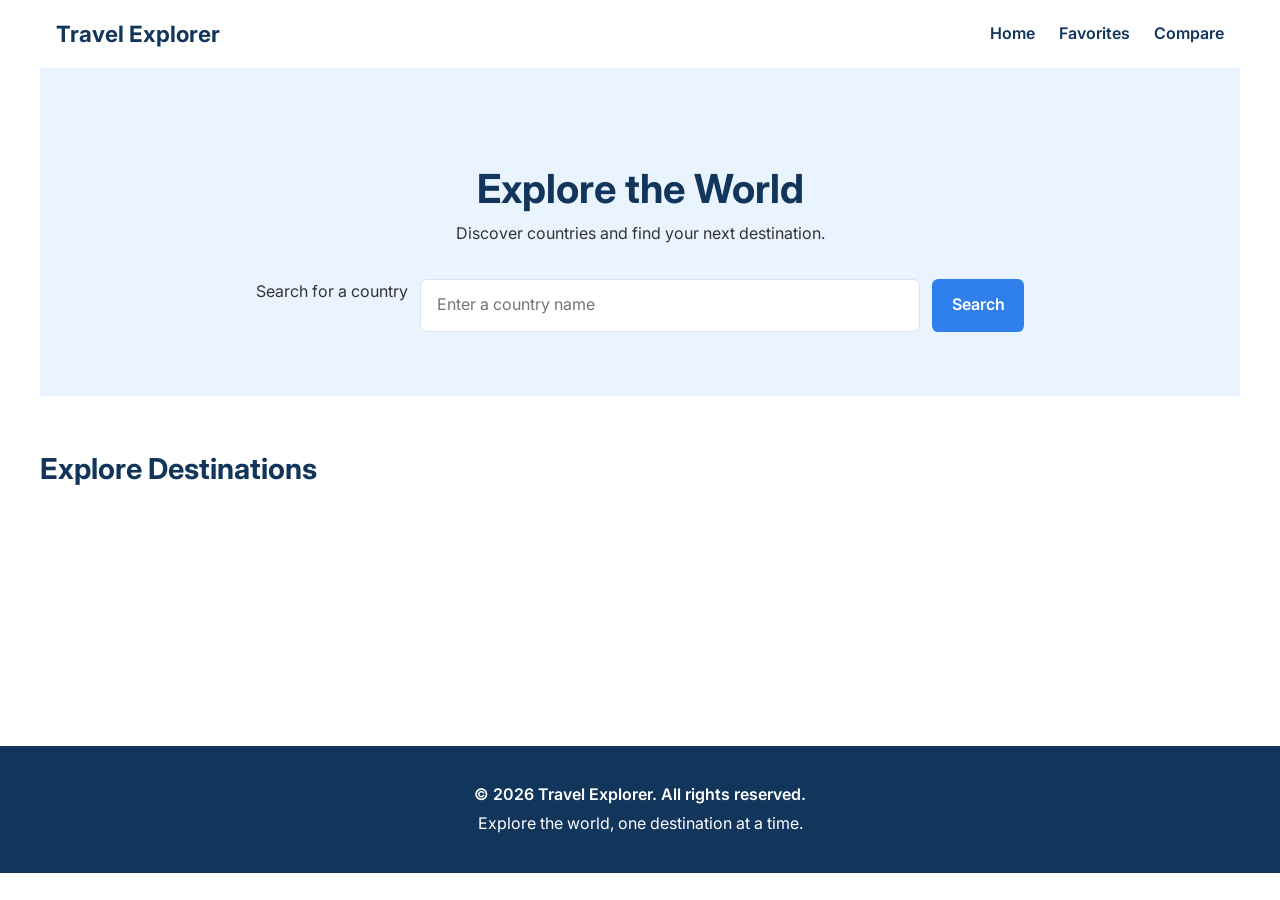
<file: index.html>
<!DOCTYPE html>
<html lang="en">
  <head>
    <meta charset="UTF-8" />
    <meta name="viewport" content="width=device-width, initial-scale=1.0" />

    <meta
      name="description"
      content="Travel Explorer helps you discover countries, explore destinations, save favorites, and compare countries."
    />

    <title>Travel Explorer | Discover Your Next Destination</title>

    <link rel="stylesheet" href="css/styles.css" />
  </head>

  <body>
    <header id="main-header"></header>

    <main>
      <section class="hero">
        <h1>Explore the World</h1>
        <p>Discover countries and find your next destination.</p>

        <form id="search-form">
          <label for="country-search">Search for a country</label>
          <input
            type="search"
            id="country-search"
            name="country"
            placeholder="Enter a country name"
            required
          />
          <button type="submit">Search</button>
        </form>
      </section>

      <section class="results-section">
        <h2>Explore Destinations</h2>

        <div id="search-message"></div>

        <div id="destination-results" class="destination-grid"></div>
      </section>
    </main>
    
    <footer id="main-footer"></footer>

    <script type="module" src="js/main.js"></script>
    <script type="module" src="js/search.js"></script>
  </body>
</html>
</file>
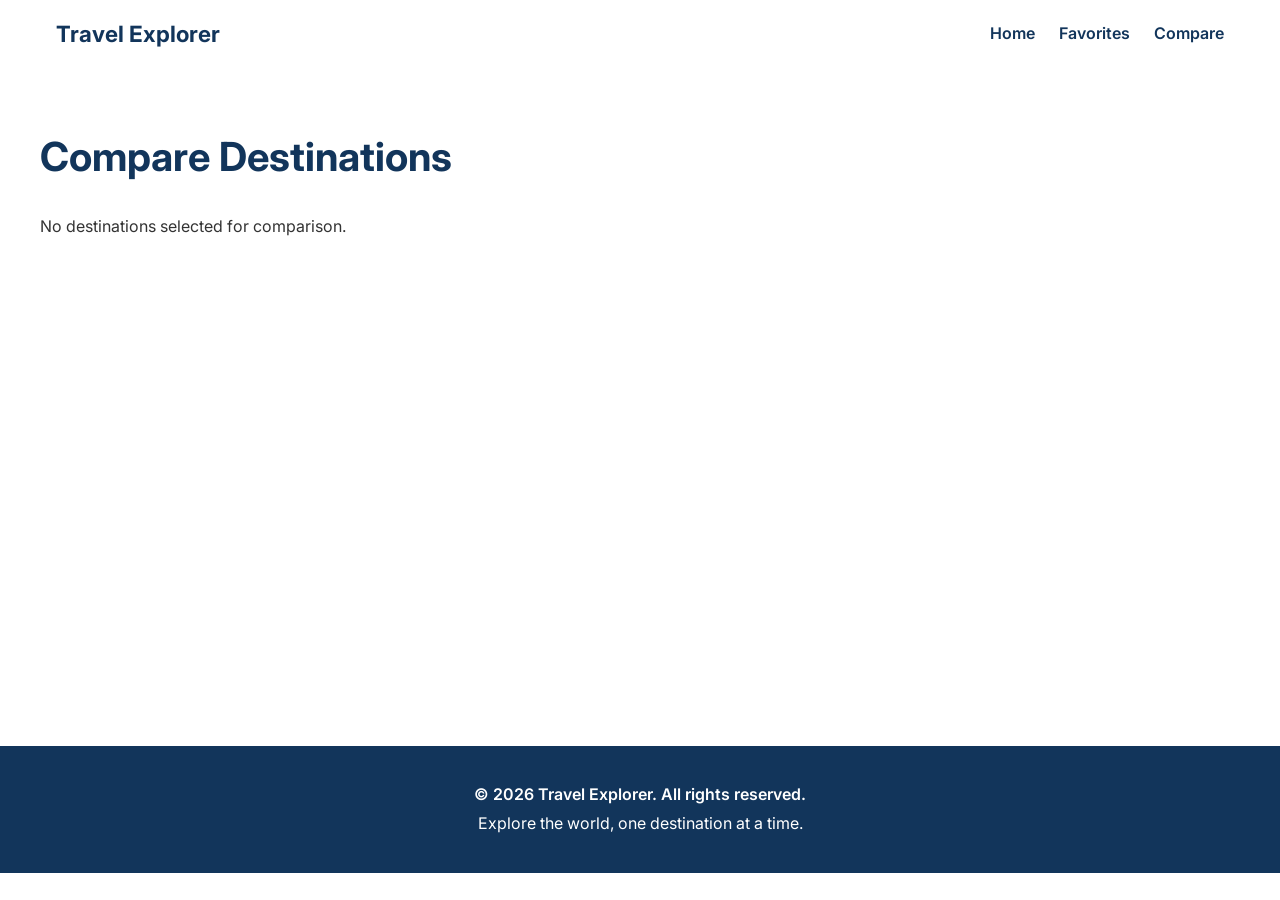
<file: compare.html>
<!DOCTYPE html>
<html lang="en">
  <head>
    <meta charset="UTF-8" />
    <meta name="viewport" content="width=device-width, initial-scale=1.0" />

    <meta
      name="description"
      content="Compare travel destinations and explore important country information."
    />

    <title>Compare Destinations | Travel Explorer</title>

    <link rel="stylesheet" href="css/styles.css" />
  </head>

  <body>
    <header id="main-header"></header>

    <main>
      <section class="compare-section">
        <h1>Compare Destinations</h1>

        <div id="compare-message"></div>

        <div id="compare-results" class="comparison-container"></div>
      </section>
    </main>

    <footer id="main-footer"></footer>

    <script type="module" src="js/compare.js"></script>
    <script type="module" src="js/main.js"></script>
  </body>
</html>
</file>
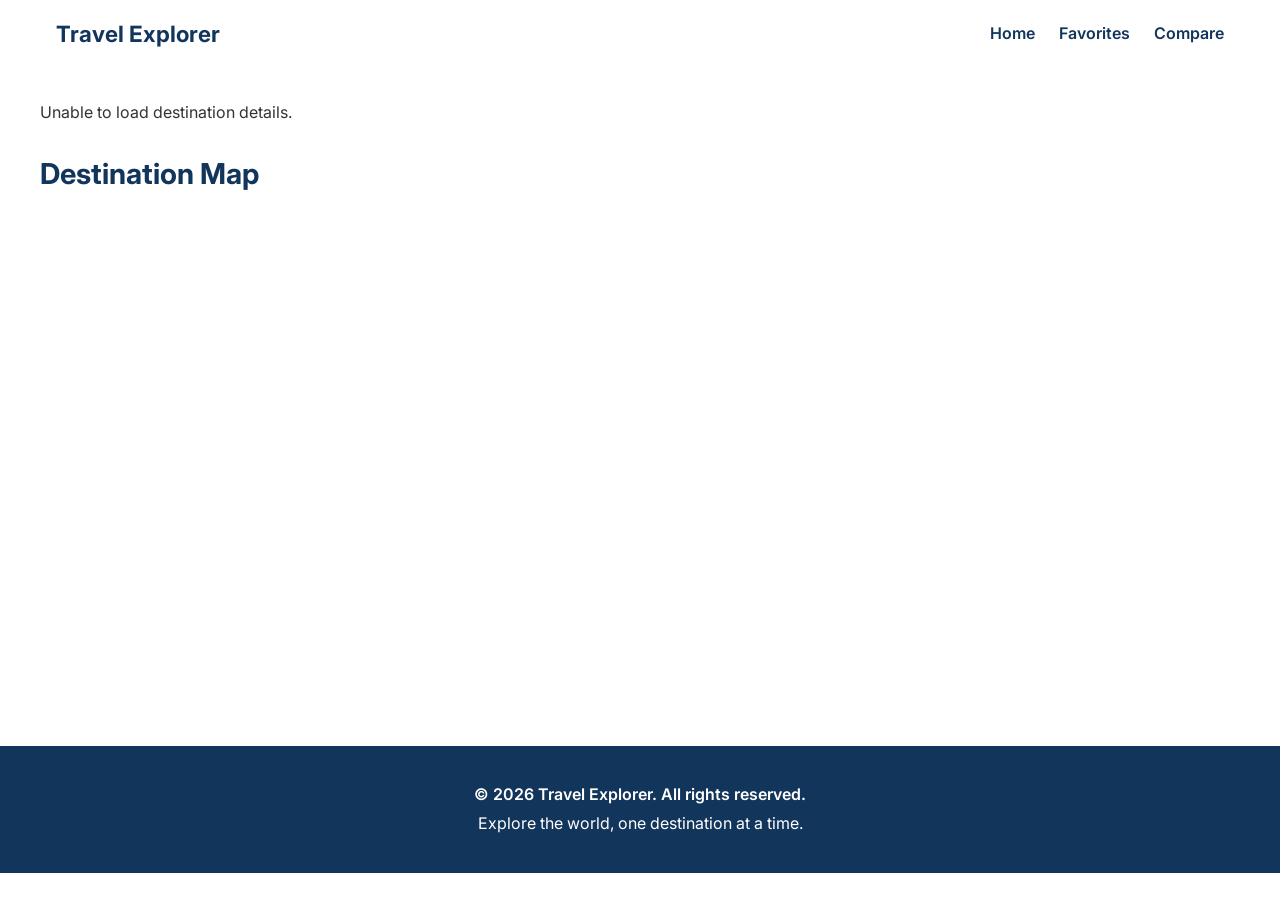
<file: details.html>
<!DOCTYPE html>
<html lang="en">
  <head>
    <meta charset="UTF-8" />
    <meta name="viewport" content="width=device-width, initial-scale=1.0" />

    <meta
      name="description"
      content="Explore detailed information about your selected travel destination."
    />

    <title>Destination Details | Travel Explorer</title>

    <link rel="stylesheet" href="css/styles.css" />
    <link
    href="https://api.mapbox.com/mapbox-gl-js/v3.15.0/mapbox-gl.css"
  rel="stylesheet"
/>
  </head>

  <body>
    <header id="main-header"></header>

    <main>
      <section class="details-section">
        <div id="destination-details"></div>

        <div class="map-section">
          <h2>Destination Map</h2>
          <div id="map"></div>
        </div>
      </section>
    </main>

    <footer id="main-footer"></footer>

    <script type="module" src="js/details.js"></script>
    <script type="module" src="js/main.js"></script>
    <script src="https://api.mapbox.com/mapbox-gl-js/v3.15.0/mapbox-gl.js"></script>
  </body>
</html>
</file>
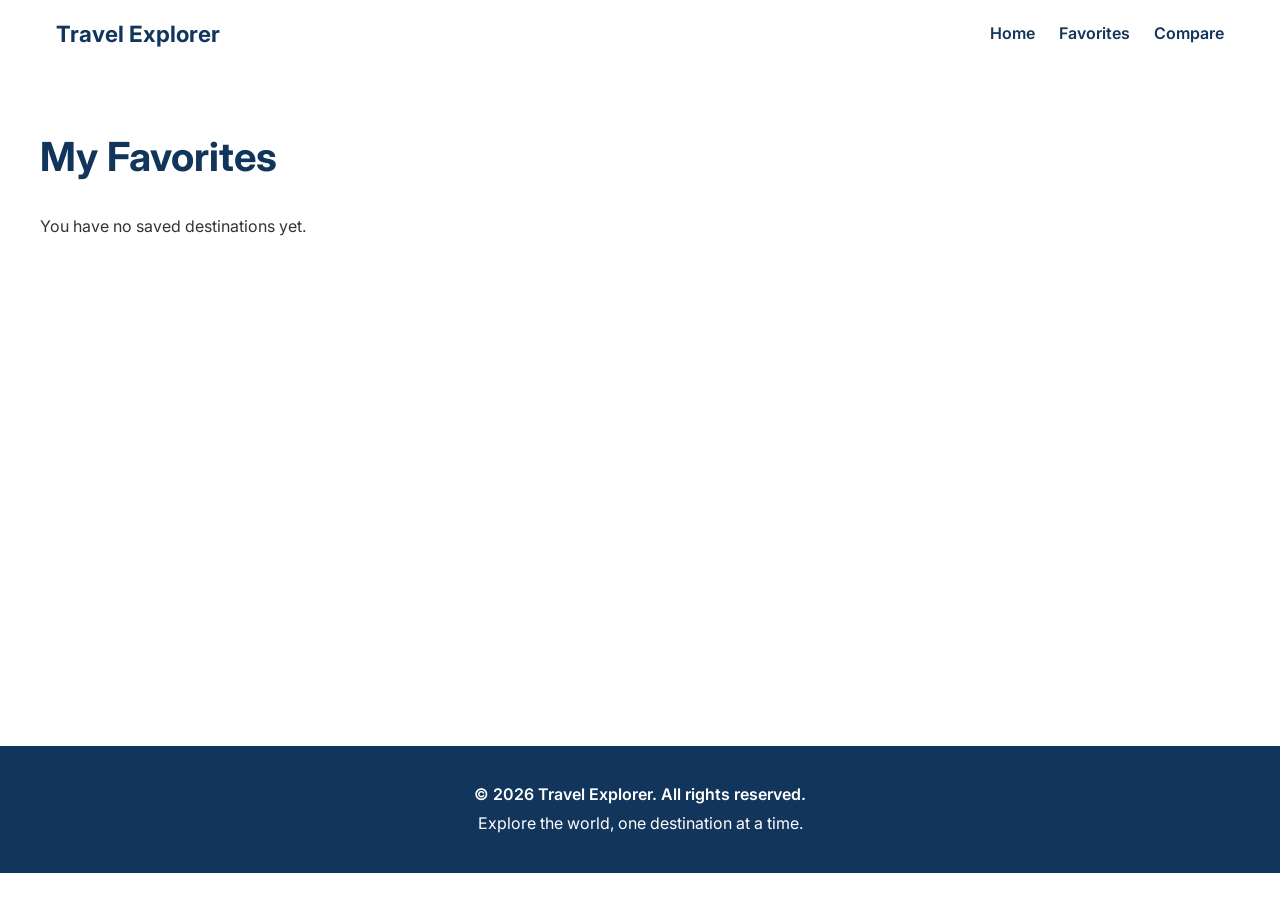
<file: favorites.html>
<!DOCTYPE html>
<html lang="en">
  <head>
    <meta charset="UTF-8" />
    <meta name="viewport" content="width=device-width, initial-scale=1.0" />

    <meta
      name="description"
      content="View and manage your saved travel destinations."
    />

    <title>My Favorites | Travel Explorer</title>

    <link rel="stylesheet" href="css/styles.css" />
  </head>

  <body>
    <header id="main-header"></header>

    <main>
      <section class="favorites-section">
        <h1>My Favorites</h1>

        <div id="favorites-message"></div>

        <div id="favorites-list" class="destination-grid"></div>
      </section>
    </main>

    <footer id="main-footer"></footer>

    <script type="module" src="js/favorites.js"></script>
    <script type="module" src="js/main.js"></script>
  </body>
</html>
</file>
<file: css/styles.css>
@import url("https://fonts.googleapis.com/css2?family=Inter:wght@400;500;600;700&display=swap");

:root {
  --color-primary: #12355b;
  --color-secondary: #2f80ed;
  --color-light: #eaf4ff;
  --color-white: #ffffff;
  --color-text: #333333;
  --color-accent: #f2c94c;
  --color-border: #d9e2ec;
  --color-error: #b42318;

  --max-width: 1200px;
  --spacing-small: 0.5rem;
  --spacing-medium: 1rem;
  --spacing-large: 2rem;
}

* {
  box-sizing: border-box;
}

html {
  scroll-behavior: smooth;
}

body {
  margin: 0;
  font-family: "Inter", sans-serif;
  color: var(--color-text);
  background-color: var(--color-white);
  line-height: 1.6;
}

img {
  display: block;
  max-width: 100%;
  height: auto;
}

a {
  color: inherit;
  text-decoration: none;
}

button,
input {
  font: inherit;
}

button {
  cursor: pointer;
}

main {
  width: min(100% - 2rem, var(--max-width));
  margin: 0 auto;
  min-height: 70vh;
}

h1,
h2,
h3 {
  color: var(--color-primary);
  line-height: 1.2;
}

h1 {
  font-size: 2.5rem;
}

h2 {
  font-size: 1.8rem;
}

section {
  padding: var(--spacing-large) 0;
}

.hero {
  padding: 4rem 0;
  text-align: center;
  background-color: var(--color-light);
}

.hero h1 {
  margin-bottom: 0.5rem;
}

.hero p {
  margin-top: 0;
}

#search-form {
  display: flex;
  justify-content: center;
  gap: 0.75rem;
  margin-top: 2rem;
}

#country-search {
  width: min(100%, 500px);
  padding: 0.8rem 1rem;
  border: 1px solid var(--color-border);
  border-radius: 0.4rem;
}

button {
  padding: 0.8rem 1.2rem;
  border: none;
  border-radius: 0.4rem;
  background-color: var(--color-secondary);
  color: var(--color-white);
  font-weight: 600;
}

button:hover {
  opacity: 0.9;
}

.destination-grid {
  display: grid;
  grid-template-columns: repeat(3, 1fr);
  gap: 1.5rem;
}

#search-message,
#favorites-message,
#compare-message {
  margin: 1rem 0;
}

.error-message {
  color: var(--color-error);
  font-weight: 600;
}

#map {
  width: 100%;
  min-height: 400px;
  border-radius: 0.5rem;
  overflow: hidden;
}

.comparison-container {
  display: grid;
  grid-template-columns: repeat(2, 1fr);
  gap: 1.5rem;
}

@media (max-width: 768px) {
  h1 {
    font-size: 2rem;
  }

  h2 {
    font-size: 1.5rem;
  }

  #search-form {
    flex-direction: column;
    align-items: stretch;
  }

  .destination-grid {
    grid-template-columns: 1fr;
  }

  .comparison-container {
    grid-template-columns: 1fr;
  }
}
.site-nav {
  display: flex;
  align-items: center;
  justify-content: space-between;
  max-width: var(--max-width);
  margin: 0 auto;
  padding: 1rem;
}

.site-logo {
  color: var(--color-primary);
  font-size: 1.4rem;
  font-weight: 700;
}

.nav-menu {
  display: flex;
  gap: 1.5rem;
  margin: 0;
  padding: 0;
  list-style: none;
}

.nav-menu a {
  color: var(--color-primary);
  font-weight: 600;
}

.nav-menu a:hover {
  color: var(--color-secondary);
}

.menu-button {
  display: none;
}

@media (max-width: 768px) {
  .menu-button {
    display: block;
    padding: 0.5rem 0.75rem;
  }

  .nav-menu {
    display: none;
    flex-direction: column;
    width: 100%;
    padding: 1rem;
    background-color: var(--color-white);
  }

  .nav-menu.open {
    display: flex;
  }

  .site-nav {
    flex-wrap: wrap;
  }
}
.site-footer {
  margin-top: 3rem;
  padding: 2rem 1rem;
  text-align: center;
  background-color: var(--color-primary);
  color: var(--color-white);
}

.site-footer p {
  margin: 0.25rem 0;
}

.site-footer p:first-child {
  font-weight: 600;
}

.destination-card {
  overflow: hidden;
  background-color: var(--color-white);
  border: 1px solid var(--color-border);
  border-radius: 0.75rem;
  box-shadow: 0 2px 8px rgba(18, 53, 91, 0.08);
}
.destination-card img {
  width: 100%;
  height: 180px;
  object-fit: cover;
}

.destination-card-content {
  padding: 1.25rem;
}

.destination-card-content h3 {
  margin-top: 0;
  margin-bottom: 1rem;
}

.destination-card-content p {
  margin: 0.4rem 0;
}

.country-details {
  display: grid;
  grid-template-columns: minmax(280px, 1fr) 2fr;
  gap: 2rem;
  align-items: start;
  margin-bottom: 2rem;
  padding: 1.5rem;
  background-color: var(--color-light);
  border-radius: 0.75rem;
}

.country-details img {
  width: 100%;
  max-width: 400px;
  border-radius: 0.5rem;
  box-shadow: 0 2px 8px rgba(18, 53, 91, 0.08);
}

.country-details h1 {
  margin-top: 0;
}

.country-details p {
  margin: 0.6rem 0;
}

.map-section {
  margin-top: 2rem;
}

.map-section h2 {
  margin-bottom: 1rem;
}

@media (max-width: 768px) {
  .country-details {
    grid-template-columns: 1fr;
  }

  .country-details img {
    max-width: 100%;
  }
}

.remove-favorite {
  margin-top: 1rem;
  background-color: var(--color-error);
}

.remove-favorite:hover {
  opacity: 0.85;
}

.details-link {
  display: inline-block;
  margin-top: 1rem;
  color: var(--color-secondary);
  font-weight: 600;
}

.details-link:hover {
  text-decoration: underline;
}

.compare-button {
  margin-top: 0.75rem;
  background-color: var(--color-accent);
  color: var(--color-primary);
}

.compare-button:hover {
  opacity: 0.85;
}

.remove-compare {
  margin-top: 1rem;
  background-color: var(--color-error);
}

.remove-compare:hover {
  opacity: 0.85;
}
</file>
